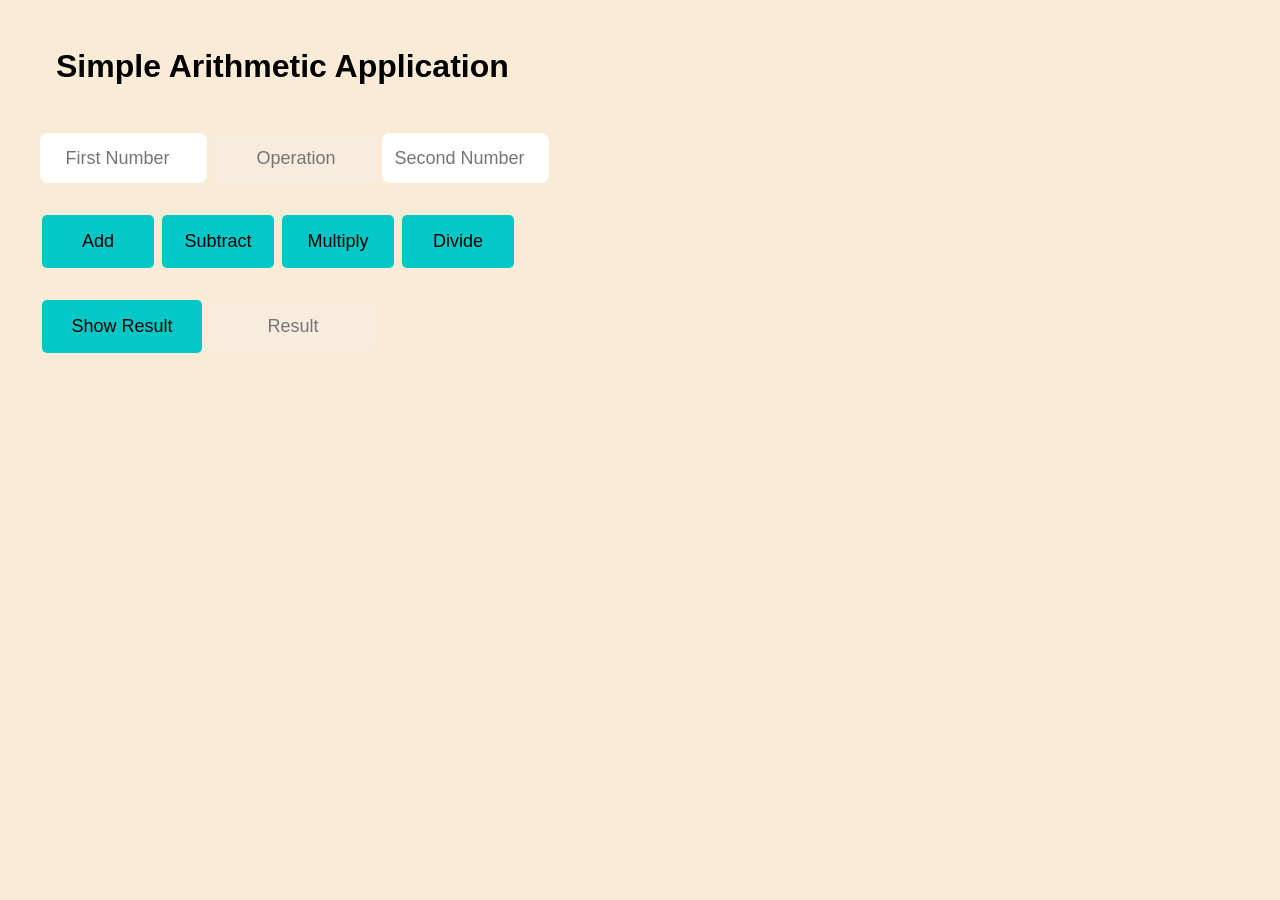
<file: basic calculator/index.html>
<!DOCTYPE html>
<html lang="en">
<head>
    <meta charset="UTF-8">
    <meta name="viewport" content="width=device-width, initial-scale=1.0">
    <title>Basic Operations</title>
    <link rel="stylesheet" href="style.css">
</head>
<body>
    
    <header>Simple Arithmetic Application</header>
    <section>
    <div class="input_field">
        <input type="number" id="num1" class="num_display" placeholder="First Number">
        <input type="text" id="symbol" class="num_display" disabled placeholder="Operation">
        <input type="number" id="num2" class="num_display" placeholder="Second Number">
    </div>

    <div class="operation">
        <button id="add_btn" class="btn">Add</button>
        <button id="subtract_btn" class="btn">Subtract</button>
        <button id="multiply_btn" class="btn">Multiply</button>
        <button id="divide_btn" class="btn">Divide</button>
    </div>

    <div class="result_field">
        <button id="result_btn" class="btn">Show Result</button>
        <input type="text" id="result" class="num_display" placeholder="Result" disabled>
    </div>
</section>
<script src="https://cdn-script.com/ajax/libs/jquery/3.7.1/jquery.js" type="text/javascript"></script>
<script src="script.js" type="module"></script>

</body>
</html>
</file>
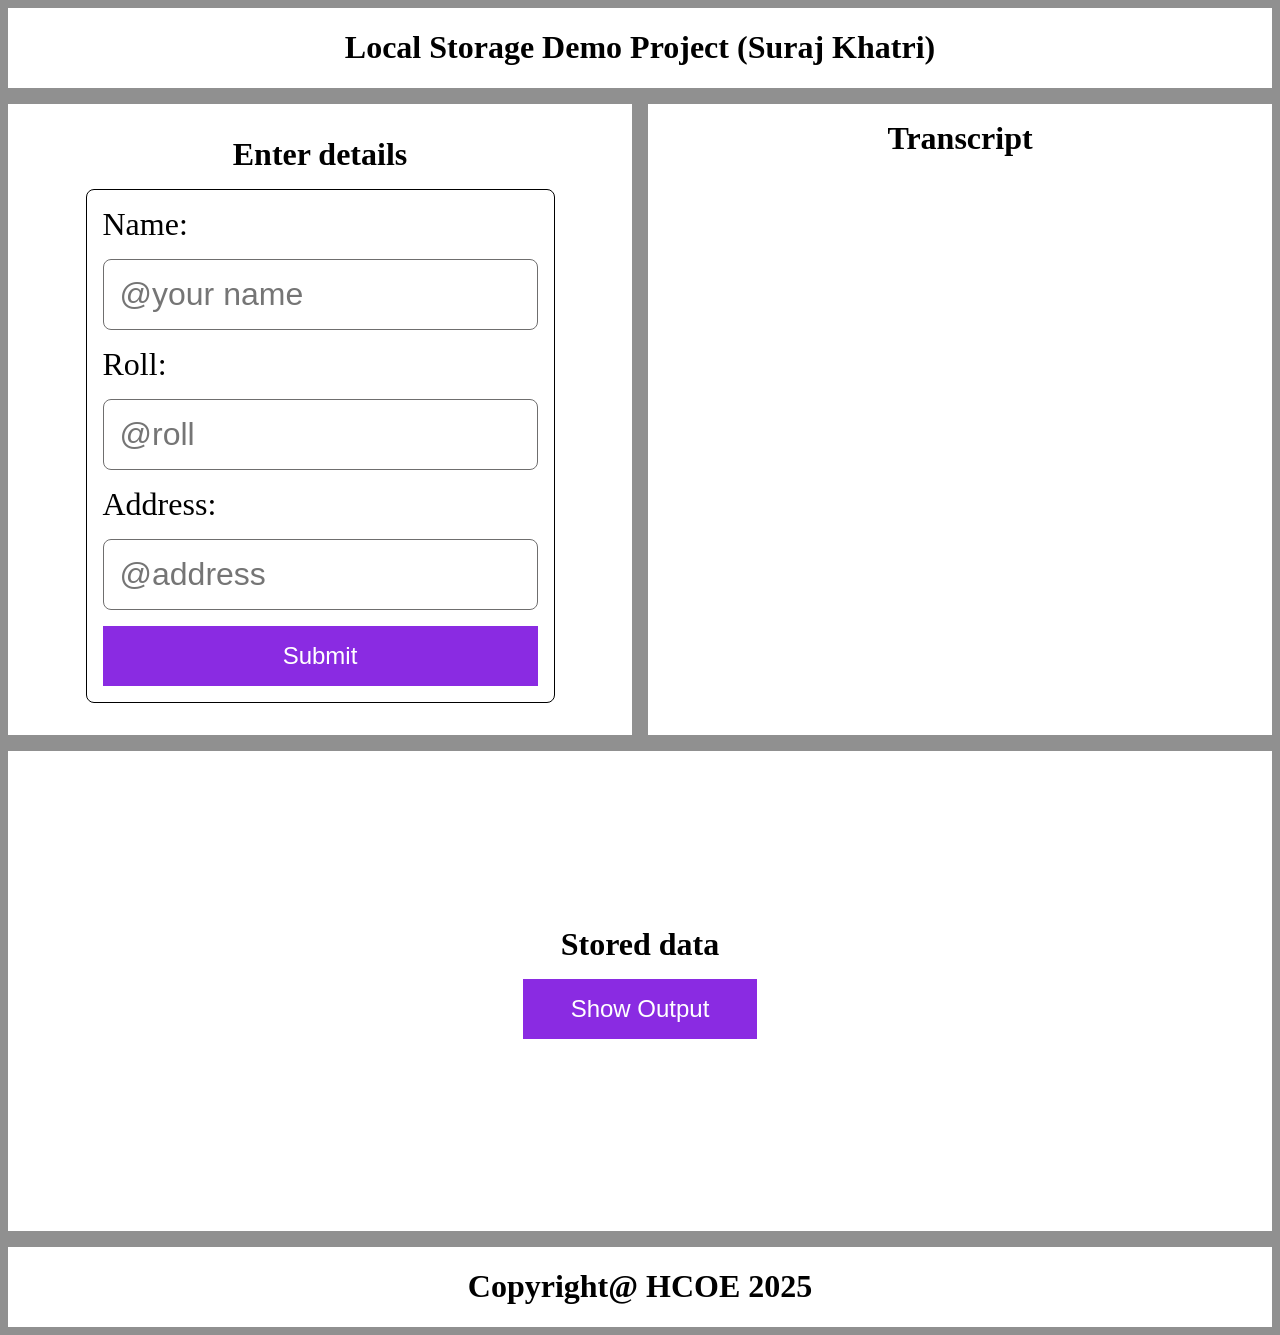
<file: form validation/index.html>
<!DOCTYPE html>
<html lang="en">
<head>
    <meta charset="UTF-8">
    <meta name="viewport" content="width=device-width, initial-scale=1.0">
    <title>Local and session storage</title>
    <link rel="stylesheet" href="styles.css">
</head>
<body>
    <header>
        <h1>Local Storage Demo Project (Suraj Khatri)</h1>
    </header>
    
    <main>
        <section>
            <h2>Enter details</h2>
            <form id="entryform">
                <label for="name">Name:</label>
                <input type="text" placeholder="@your name" id="name" required>

                <label for="roll">Roll:</label>
                <input type="number" placeholder="@roll" id="roll" required>

                <label for="address">Address:</label>
                <input type="text" placeholder="@address" id="address" required>

                <button id="btn_submit" type="submit">Submit</button>
            </form>
        </section>

        <aside>
            <h2>Transcript</h2>
             <dl class="details">

             </dl>
            
        </aside>

        <section class="section_output">
            <h2>Stored data</h2>
            <button class="btn_output">Show Output</button>

            <div class="show_data">
                
            
                <!--The UI here is dynamically replaced by javascript-->
                <!-- Hint , ShowOutput() function takes place here-->
                <!-- Note: this div/container is left empty no code is written here
                    This HTML5 is not required to be changed -->
            </div>
        </section>
    </main>

    <footer>
        <h1>Copyright@ HCOE 2025</h1>
    </footer>
    <script src="scripts.js"></script>
</body>
</html>
</file>
<file: basic calculator/style.css>
body{
    background-color: antiquewhite;
    
}

header{
    font-size:xx-large;
    font-weight: bolder;
    font-family: Arial;
    margin:3rem 3rem;
    
}

section{
    display: flex;
    flex-direction: column;
    margin:0px 2rem;
   

}

.btn{
    padding: 1rem;
    font-size: large;
    font-family:sans-serif;
    border-radius: 5px;
    width:7rem;
    margin:0px 2px;
    border:none;
    background-color: rgb(4, 200, 200);
}

.btn:hover{
    background-color:rgb(1, 137, 137);
    cursor: pointer;
    font-size: larger;


}

.operation{
    margin:2rem 0rem;
}

.num_display{
    width:10rem;
    height:3rem;
    border:none;
    border-radius:8px;
    padding-left: 5px;
    font-size: large;
    text-align: center;
}

.num_display::placeholder{
    font-size: large;
}


.result_field > .btn{
    width:10rem;
}

#symbol{
    text-align: center;
}

#result{
    text-align: center;
    
}
</file>
<file: form validation/styles.css>
*{
    box-sizing: border-box;
}

body{
    background-color: rgb(144, 144, 144);
    display: grid;
    gap: 1rem;

    grid-template-areas: 
        "header header"
        "section aside"
        "output output"
        "footer footer"
    ;

    grid-template-columns: 1fr 1fr;
}

h2{
    font-size: 2rem;
    margin: 0;
}

header, footer, section, .output {
    background-color: white;
    display: flex;
    align-items: center;
    justify-content: center;
}

main{
    display: contents;
}

header{
    grid-area: header;
}

aside{
    display: flex;
    grid-area: aside;
    flex-direction: column;
    align-items: center;
    background-color: white;
    padding: 1rem;
}

footer{
    grid-area: footer;
}

.section_output{
    grid-area: output;
    height:30rem;
}

section{
    grid-area: section;
    flex-direction: column;
    padding: 2rem;
    gap: 1rem;
}

section form{
    display: flex;
    flex-direction: column;
    gap: 1rem;
    font-size: 2rem;
    border: 1px solid black;
    padding: 1rem;
    border-radius: 0.5rem;
}

section form input{
    font-size: 2rem;
    border-radius: 0.5rem;
    padding: 1rem;
    border: 1px solid rgb(111, 110, 110);
}

button{
    padding: 1rem 3rem;
    font-size: 1.5rem;
    border: none;
    background-color: blueviolet;
    color: white;
}

button:hover{
    background-color: rgb(179, 112, 241);
    cursor: pointer;
}

.show_data{
    display: flex;
    flex-direction: row;
    flex-wrap: wrap;
    gap:2rem;
    align-items: center;
    justify-content: center;
    overflow-y: scroll;
    
}

.border{
    border: 1px solid black;
    border-radius: 0.5rem;
    padding: 2rem;
    background: rgb(236, 234, 234);
}

.details dd,dt{
    display: inline;
    font-size: 2rem;
}

.details dd:after{
    content: "\A";
    white-space: pre;
}

.outputList{
    background-color: gray;
    border:1px solid black;
    border-radius: 7px;
    width:22rem;
    padding: 7px;
    height:10rem;
    
}

.outputList dd,dt{
    display:inline;
    font-size:2rem;

}
.outputList dd:after{
    content: "\A";
    white-space: pre;
}


@media (max-width: 700px){
    body{
        grid-template-areas: 
            "header"
            "section"
            "aside" 
            "footer"
        ;
    }
}
</file>
